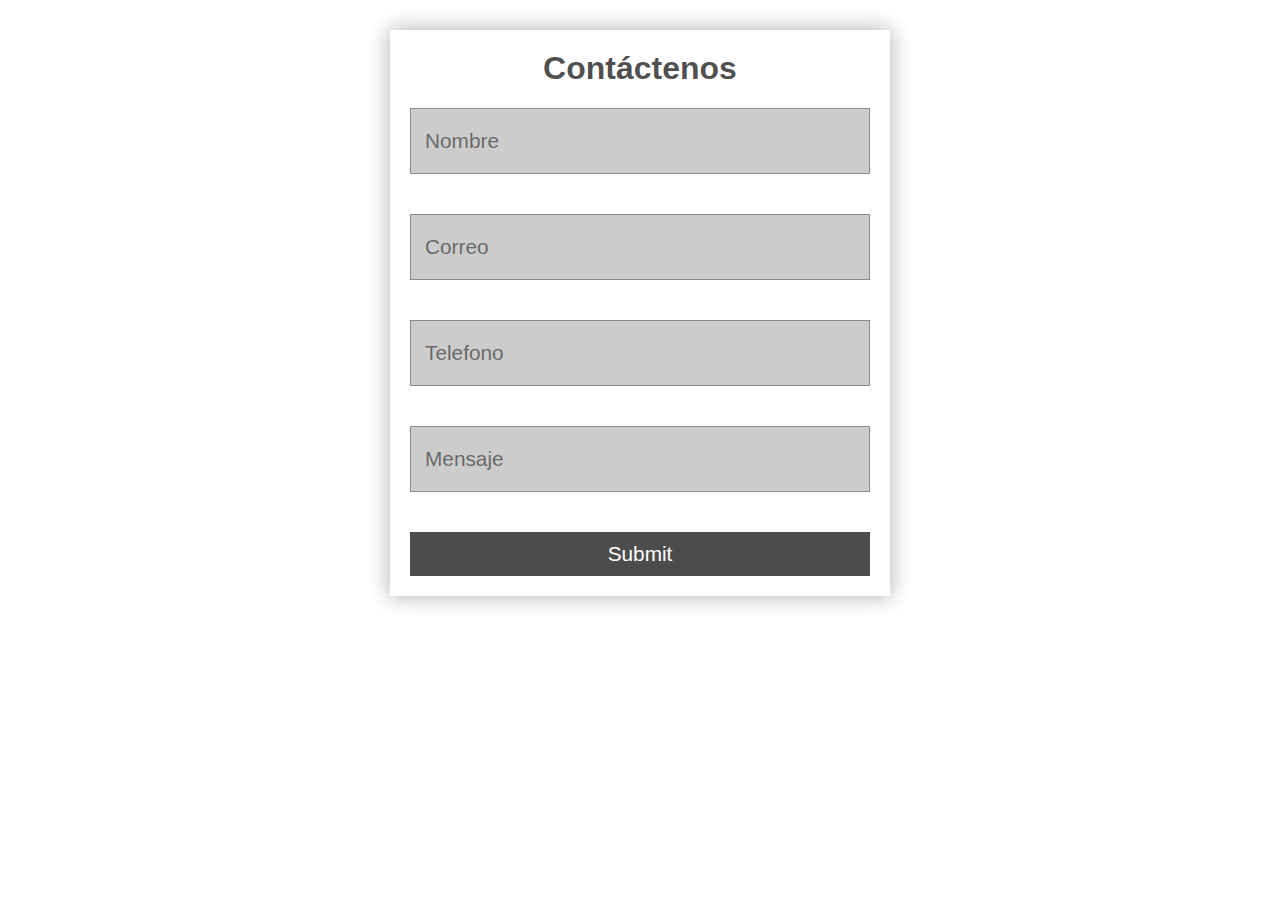
<file: Proyecto 1/TP-Puca/Formulario/Formulario1.html>
<!DOCTYPE html>
<html lang="en">
<head>
    <meta charset="UTF-8">
    <meta http-equiv="X-UA-Compatible" content="IE=edge">
    <meta name="viewport" content="width=device-width, initial-scale=1.0">
    <title>Document</title>
    <link rel="stylesheet" href="estilos.css">
</head>


<body>
    <form action="" class="formulario">
        <h1 class="formulario__titulo">Contáctenos</h1>
        <input type="text" class="formulario__input">
        <label for="" class="formulario__label">Nombre</label>
        <input type="text" class="formulario__input">
        <label for="" class="formulario__label">Correo</label>
        <input type="text" class="formulario__input">
        <label for="" class="formulario__label">Telefono</label>
        <input type="text" class="formulario__input">
        <label for="" class="formulario__label">Mensaje</label>
        <input type="submit" class="formulario__submit">
    </form>
    <script src="form.js"></script>
</body>
</html>
</file>
<file: Proyecto 1/TP-Puca/Formulario/estilos.css>
* {
    box-sizing:border-box;
}
body {
    margin:0;
    font-family: sans-serif;
}
.formulario {
    width: 500px;
    max-width: 100%;
    margin: auto;
    margin-top: 30px;
    padding: 20px;
    box-shadow: 0 0 20px 1px rgba(0, 0, 0, 0.3) ;
}
.formulario__titulo {
    text-align: center ;
    margin-top: 0;
    color: rgba(0, 0, 0, 0.7);
}
.formulario__input, .formulario__label, .formulario__submit {
    display: block;
    width: 100%;
    font-size: 1.3em;
}

.formulario__input {
    padding: 20px;
    background: rgba(0, 0, 0, 0.2);
    border: 1px solid rgba(0, 0, 0, 0.3);
    margin-bottom: 40px;
}

.formulario__input:focus {
    outline: 1px solid rgba(0, 0, 0, 0.7);
}

.formulario__input:focus +
.formulario__label{
    margin-top: -135px;
}
.formulario__label {
    padding-left: 15px;
    position: absolute;
    margin-top: -85px;
    z-index: -20;
    color: rgba(0, 0, 0, 0.5);
    transition: all 0.2s;
 }
 .formulario__submit {
    background: rgba(0, 0, 0, 0.7);
    color: white;
    padding: 10px 20px;
    cursor: pointer;
    border: none;
 }
 .fijar {
    margin-top: -135px;
 }
</file>
